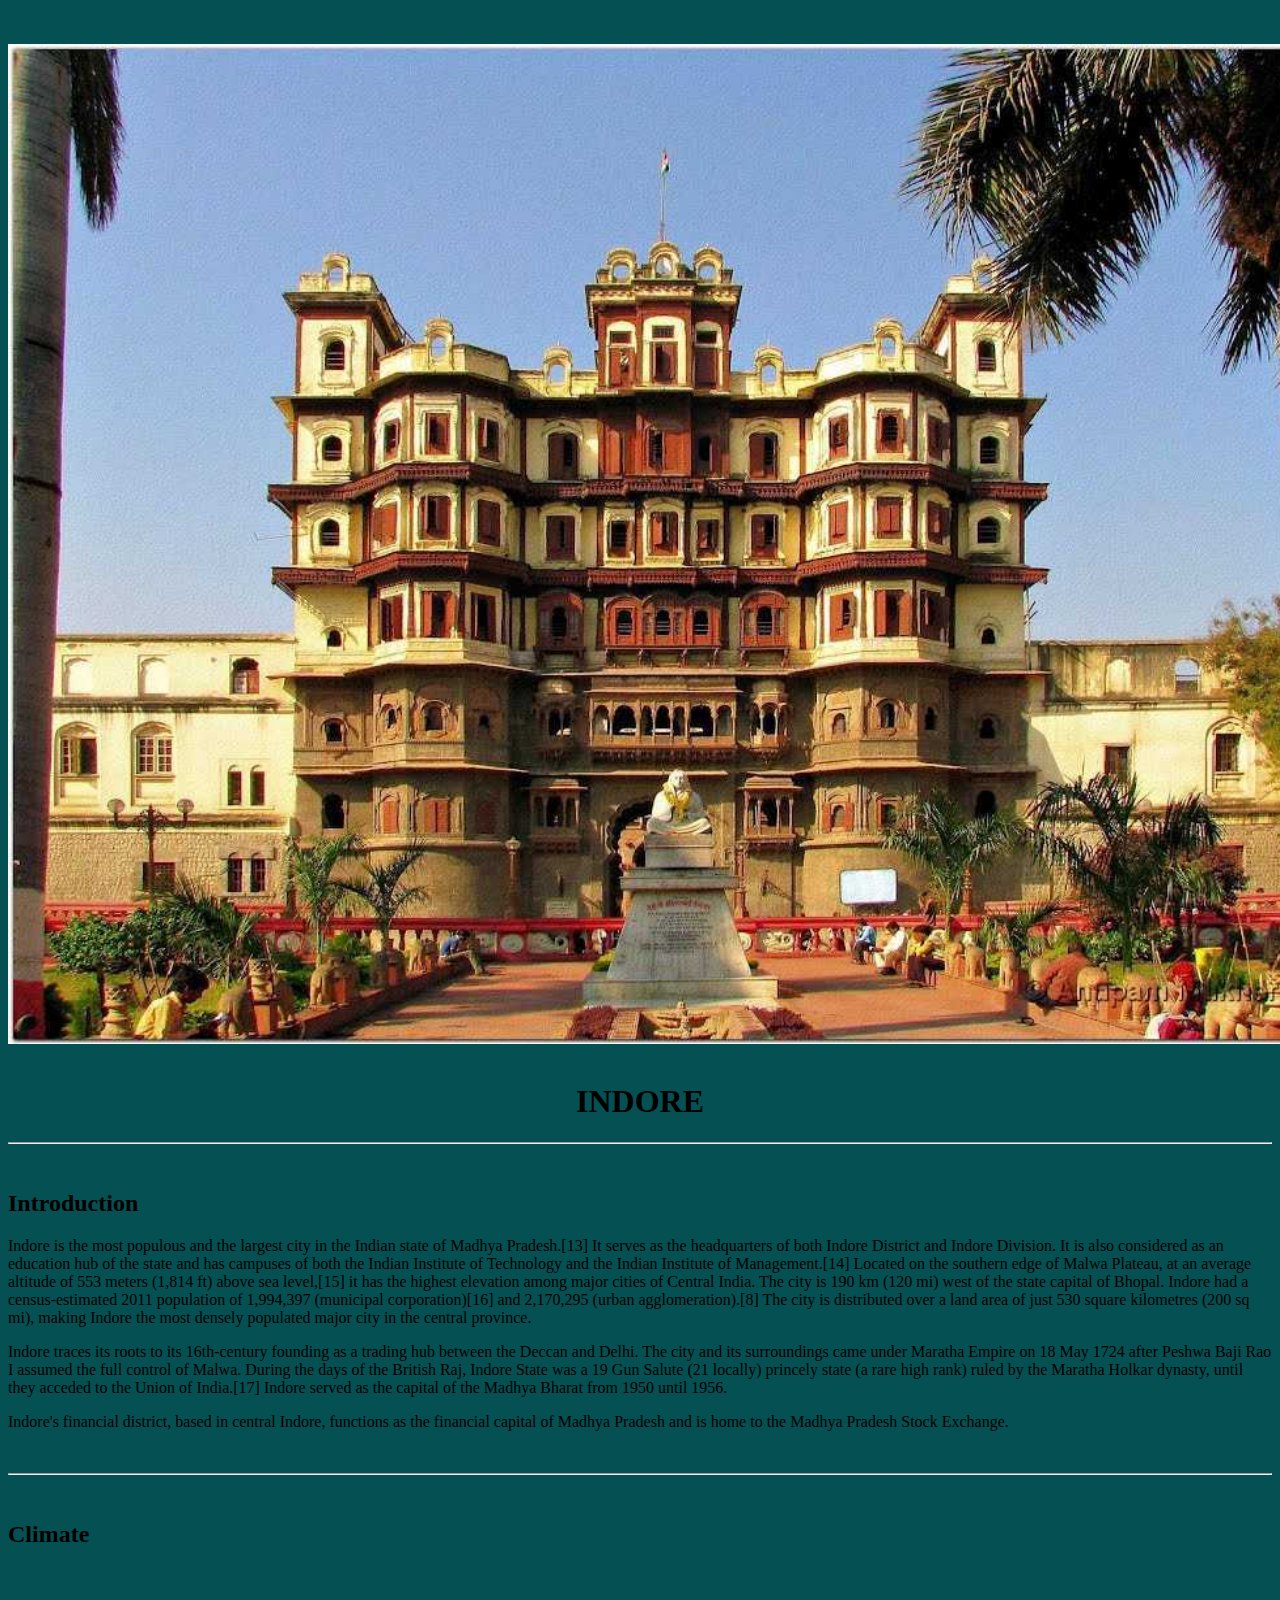
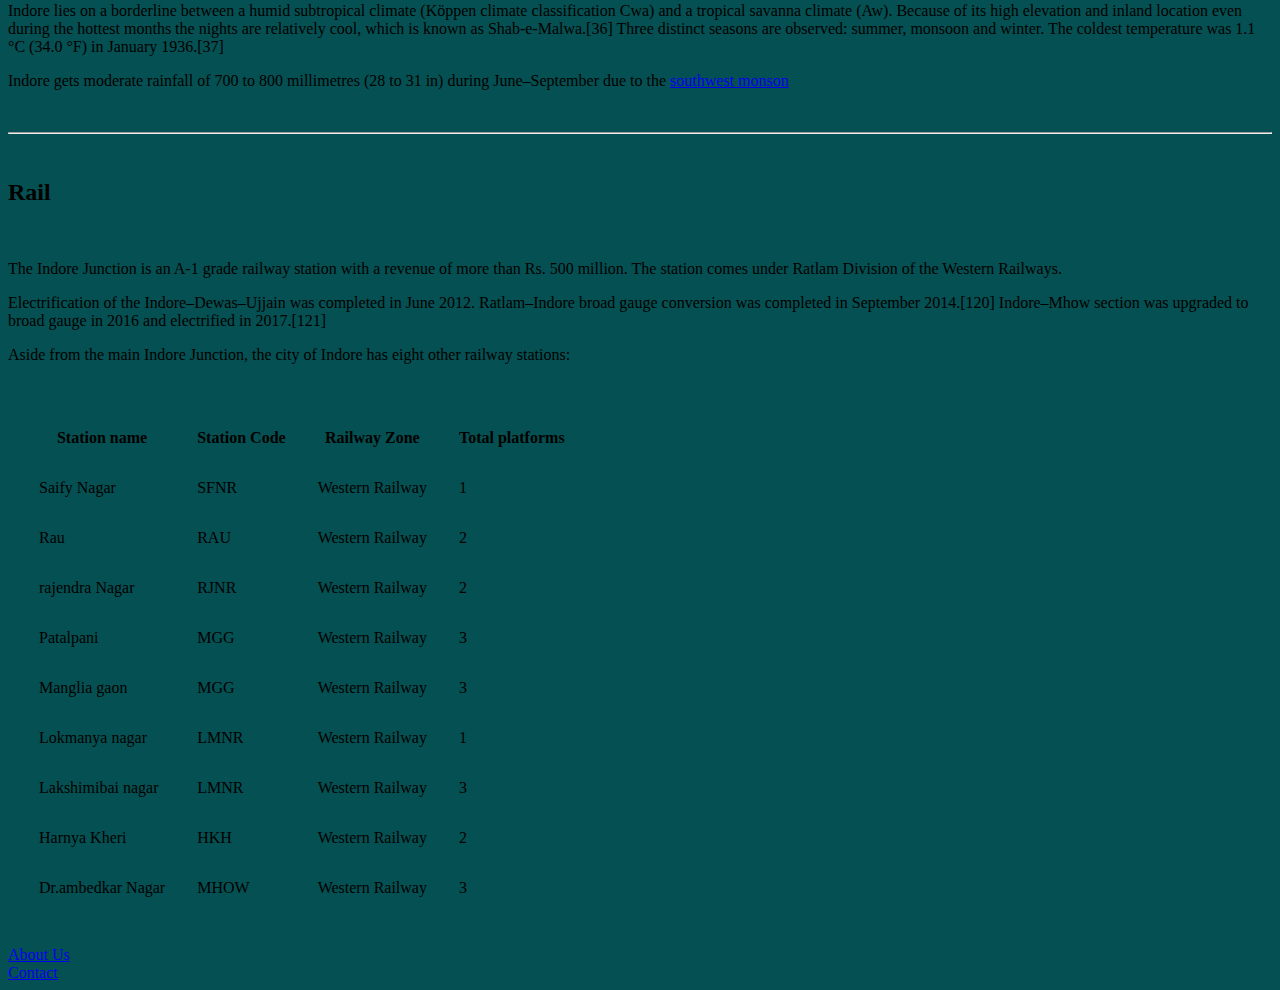
<file: Kapil Project2/index.html>
<html>
    <head>   
           
    
    </head>
    
<body style="background-color:#055052;">

    
    
    <br> 
    <br>

         <img src="images/indore2.jpg" width="1340" height="1000">
<br>

    <br> <h1>  <center>  INDORE  </center>     </h1>

         <hr>
<br>
     <h2>  Introduction </h2>
<p>   Indore  is the most populous and the largest city in the Indian state of Madhya Pradesh.[13] It serves as the headquarters of both Indore District and Indore Division. It is also considered as an education hub of the state and has campuses of both the Indian Institute of Technology and the Indian Institute of Management.[14] Located on the southern edge of Malwa Plateau, at an average altitude of 553 meters (1,814 ft) above sea level,[15] it has the highest elevation among major cities of Central India. The city is 190 km (120 mi) west of the state capital of Bhopal. Indore had a census-estimated 2011 population of 1,994,397 (municipal corporation)[16] and 2,170,295 (urban agglomeration).[8] The city is distributed over a land area of just 530 square kilometres (200 sq mi), making Indore the most densely populated major city in the central province.             </p>
   <p>     Indore traces its roots to its 16th-century founding as a trading hub between the Deccan and Delhi. The city and its surroundings came under Maratha Empire on 18 May 1724 after Peshwa Baji Rao I assumed the full control of Malwa. During the days of the British Raj, Indore State was a 19 Gun Salute (21 locally) princely state (a rare high rank) ruled by the Maratha Holkar dynasty, until they acceded to the Union of India.[17] Indore served as the capital of the Madhya Bharat from 1950 until 1956. </p>
<p> Indore's financial district, based in central Indore, functions as the financial capital of Madhya Pradesh and is home to the Madhya Pradesh Stock Exchange.     </p>

<br>

<hr>

<br>
   
    <h2>   Climate </h2>

<br> 

     <p> Indore lies on a borderline between a humid subtropical climate (Köppen climate classification Cwa) and a tropical savanna climate (Aw). Because of its high elevation and inland location even during the hottest months the nights are relatively cool, which is known as Shab-e-Malwa.[36] Three distinct seasons are observed: summer, monsoon and winter. The coldest temperature was 1.1 °C (34.0 °F) in January 1936.[37]    </p>
     <p> Indore gets moderate rainfall of 700 to 800 millimetres (28 to 31 in) during June–September due to the <a href="https://en.wikipedia.org/wiki/Monsoon"> southwest monson</a> 
     </p>

<br>

    <hr> 
    <br>
    <h2> Rail </h2>
    <br>
    <p>  The Indore Junction is an A-1 grade railway station with a revenue of more than Rs. 500 million. The station comes under Ratlam Division of the Western Railways.
            
    </p>
    <p> Electrification of the Indore–Dewas–Ujjain was completed in June 2012. Ratlam–Indore broad gauge conversion was completed in September 2014.[120] Indore–Mhow section was upgraded to broad gauge in 2016 and electrified in 2017.[121]

    </p>
    <p> Aside from the main Indore Junction, the city of Indore has eight other railway stations: 

    </p>
<br>
<table cellspacing="30"> <tr>
    <th> Station name</th>
    <th> Station Code   </th>
    <th> Railway Zone  </th>
    <th> Total platforms  </th>


</tr>      
    <tr> 
        <td> Saify Nagar  </td>
        <td> SFNR </td>
        <td> Western Railway   </td>
        <td> 1  </td>
    </tr>
    <tr>
        <td>  Rau  </td>
        <td> RAU    </td>
        <td> Western Railway   </td>
        <td>  2  </td>
    </tr>
    <tr>
        <td> rajendra Nagar  </td>
        <td> RJNR  </td>
        <td> Western Railway    </td>
        <td>  2  </td>
    </tr>
    <tr>
        <td> Patalpani   </td>
        <td>  MGG  </td>
        <td> Western Railway    </td>
        <td> 3   </td>
    </tr>
    <tr>

    <td> Manglia gaon    </td>
    <td> MGG    </td>
    <td> Western Railway     </td>
    <td>  3   </td>
</tr>
    <tr>
        <td> Lokmanya nagar    </td>
        <td> LMNR    </td>
        <td> Western Railway     </td>
        <td>  1  </td>
    </tr>
    <tr>
        <td> Lakshimibai nagar    </td>
        <td> LMNR    </td>
        <td> Western Railway    </td>
        <td> 3    </td>
    </tr>
    <tr>
        <td> Harnya Kheri   </td>
        <td> HKH   </td>
        <td> Western Railway   </td>
        <td>  2   </td>
    </tr>
    <tr>
        <td> Dr.ambedkar Nagar    </td>
        <td> MHOW    </td>
        <td> Western Railway   </td>
        <td> 3   </td>
    
    
    </tr>

    
</table>
<br> 
<a href="Aboutus.html"> About Us </a>
<br>
<a href="Contactme.html"> Contact  </a>
<br>



















</body>














































</html>
</file>
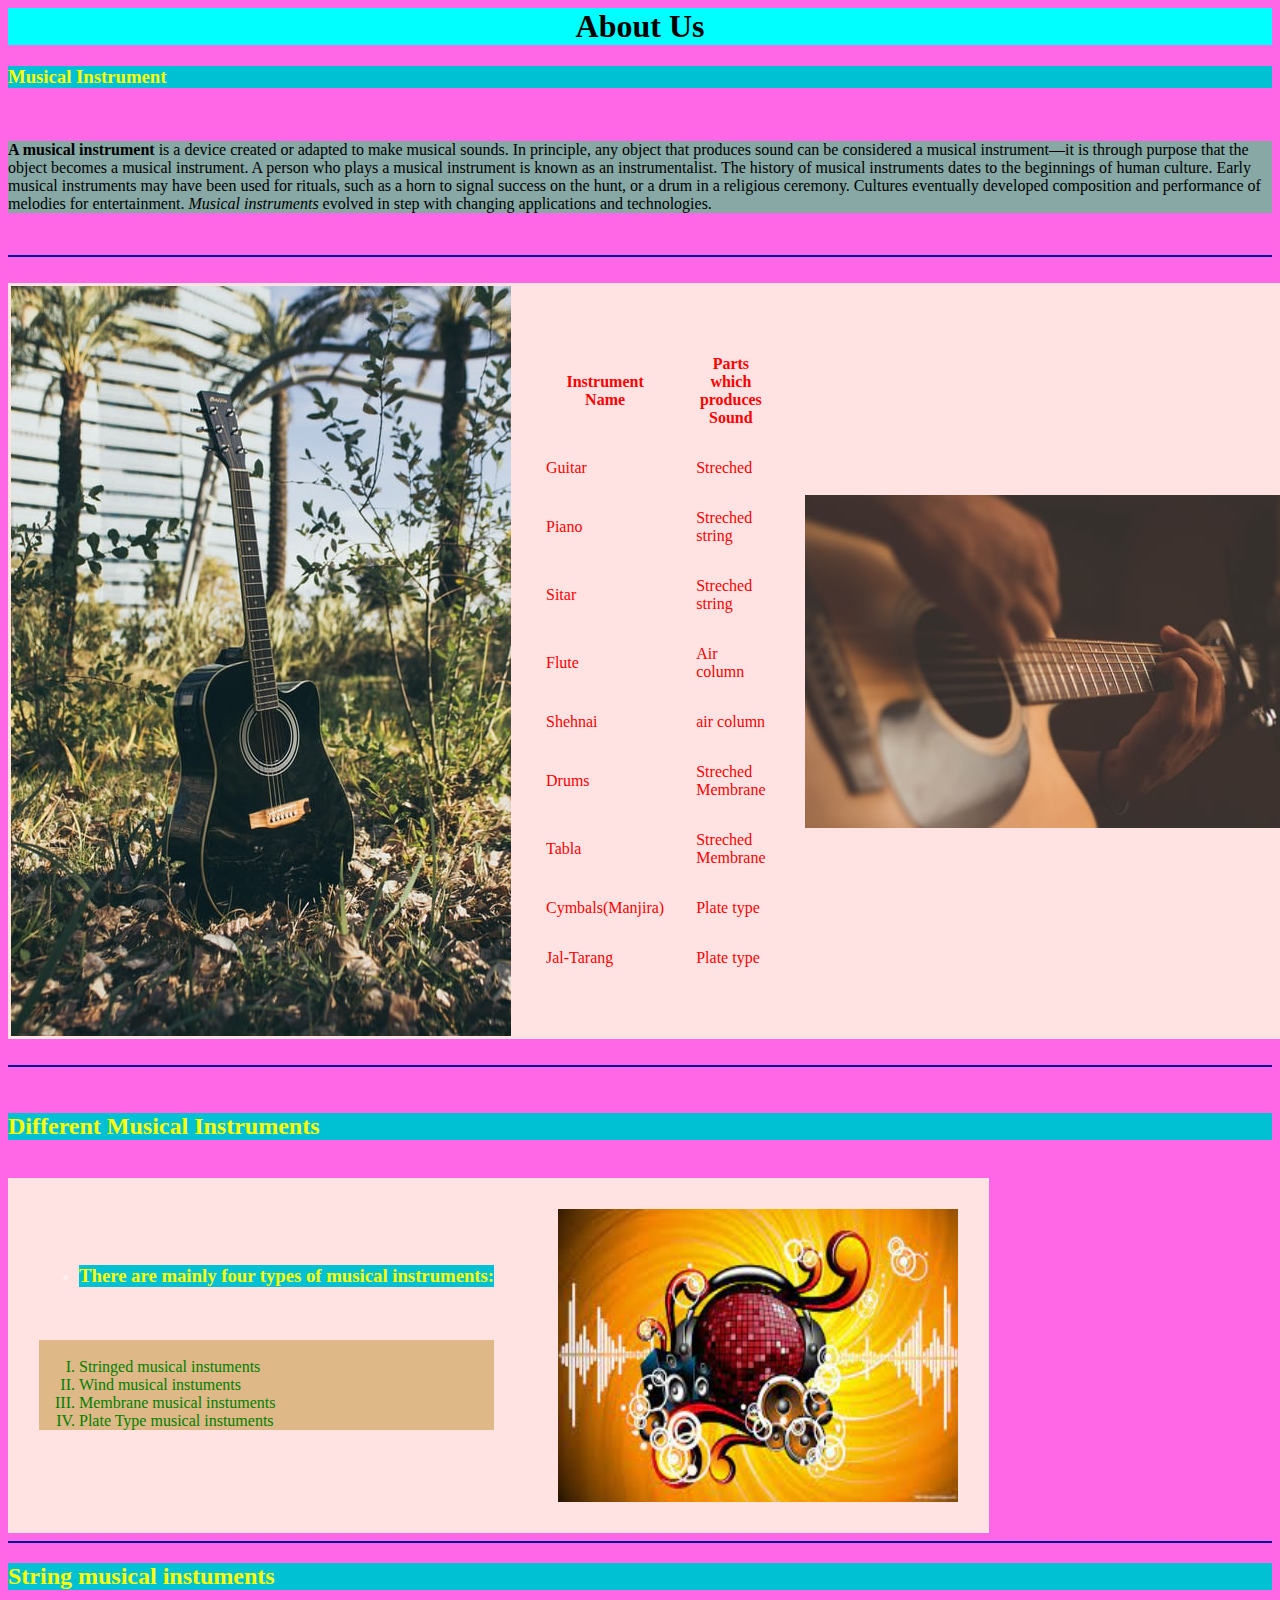
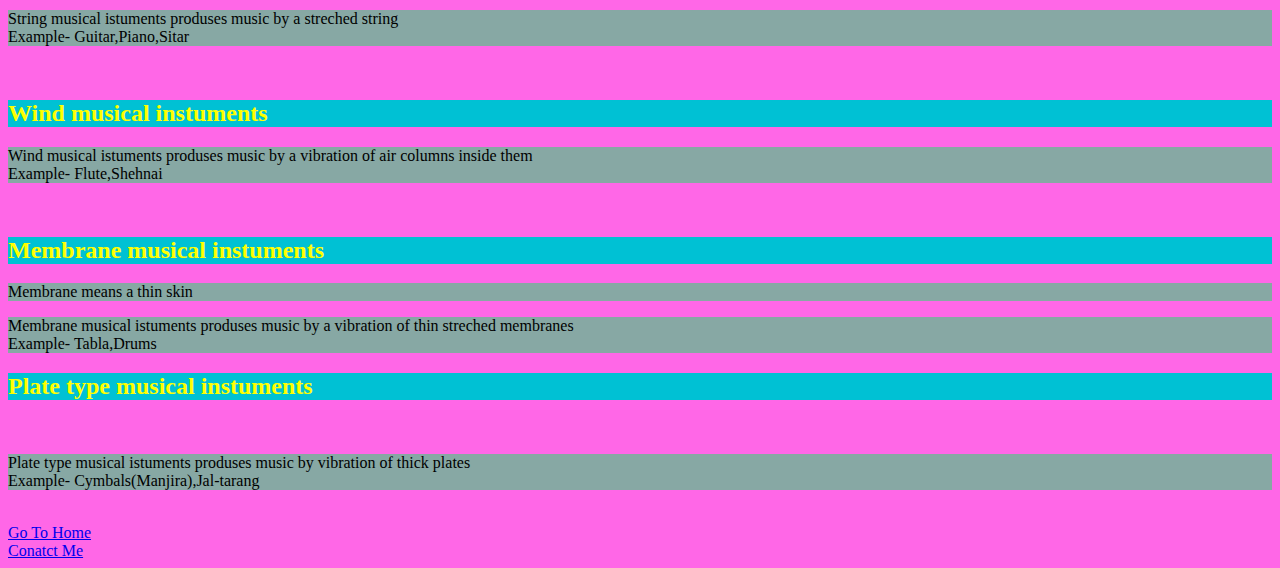
<file: Aboutus.html>
<html>
        <head> 
       <link rel="stylesheet" href="kapil/kapil.css"> 

       </head>

    <body>
        <center> <h1> About Us</h1></center>

        <h3> Musical Instrument </h3>
        <br>
        <p><strong> A musical instrument</strong> is a device created or adapted to make musical sounds. In principle, any object that produces sound can be considered a musical instrument—it is through purpose that the object becomes a musical instrument. A person who plays a musical instrument is known as an instrumentalist. The history of musical instruments dates to the beginnings of human culture. Early musical instruments may have been used for rituals, such as a horn to signal success on the hunt, or a drum in a religious ceremony. Cultures eventually developed composition and performance of melodies for entertainment.<em> Musical instruments</em> evolved in step with changing applications and technologies.         </p>
        <br>

           <hr>

        <br>
        <table> 
            
            <tr>

                <td>
                    
                    
                     <img src="images/music5.jpg">


                </td>

        
        <td>
            <table cellspacing="30">
            <tr> 
               <th> Instrument Name </th>

               <th> Parts which produces Sound </th>

             </tr>
                 <tr>

                     <td> Guitar </td>

                      <td>  Streched </td>

                 </tr>
 <tr>
     <td>  Piano </td>
     <td>   Streched string </td>
 </tr>
 <tr>
     <td>  Sitar </td>
     <td> Streched string </td>
 </tr>
 <tr>
    <td> Flute </td>
    <td>   Air column </td>
</tr>
 <tr> 
    <td>Shehnai </td>

    <td> air column  </td>
 </tr>
 <tr> 
    <td> Drums </td>
    <td> Streched Membrane    </td>

 </tr>
 
      <tr>

         <td> Tabla  </td>

         <td> Streched Membrane  </td>

      </tr>

      <tr>

        <td> Cymbals(Manjira)  </td>

        <td> Plate type </td>

      </tr>

      <tr>

        <td> Jal-Tarang  </td>
         <td> Plate type  </td>



          </tr>

      
              </table>
   <td>
             <td>
                <img src="images/music4.jpg">
             </td>
            </tr>
    </table>
    <br>
    <hr>


    <br>
            <h2> Different Musical Instruments   </h2>
            <br>
                <table cellspacing="30">
                     <tr>
                         <td>
                <ul>
                    
                    <li> <h3> There are mainly four types of musical instruments: </h3> </li> 
                
                </ul>
<br>
        <ol type="I">
            <br>
            <Li> Stringed musical instuments   </Li>

            <Li> Wind musical instuments  </Li>
        
            <Li> Membrane  musical instuments  </Li>

            <Li> Plate Type  musical instuments  </Li>  

        </ol>
        <td>
            <td>   <img src="images/music1.jpg"width="400" height="293" > </td>
    </tr> 
        </table>

<hr>

    <h2> String musical instuments </h2>

    


       <p>    String musical istuments produses music by a streched string <br>

      Example- Guitar,Piano,Sitar


       </p>
       <br>

       <h2> Wind musical instuments </h2>
      
       



       <p>   Wind musical istuments produses music by a vibration of air columns inside them <br>

        Example- Flute,Shehnai


        </p>

        <br>

       <h2> Membrane musical instuments </h2>
      
       
       <p> Membrane means a thin skin

       </p>
       



       <p>   Membrane musical istuments produses music by a vibration of thin streched membranes <br>
        
        Example- Tabla,Drums

       </p>

       

       <h2> Plate type musical instuments </h2>
   
       
   <br>
   
          <p>    Plate type musical istuments produses music by vibration of thick plates <br>
   
         Example- Cymbals(Manjira),Jal-tarang
   
   
          </p>
          
        
            
            
           
        



    
    
    
    
    
    
    
    
    
    
    
    
    
    
    
    
    
    
    
    
    
    
    
    
    
    
    
    
    
    
    
    
    
    
    
    
    
    
    
    
    
    </table>








        <br> 
        <a href="index.html"> Go To Home </a> 
        <br>
        <a href="Contactme.html"> Conatct Me </a> 
        <br>


        </body>

















</html>
</file>
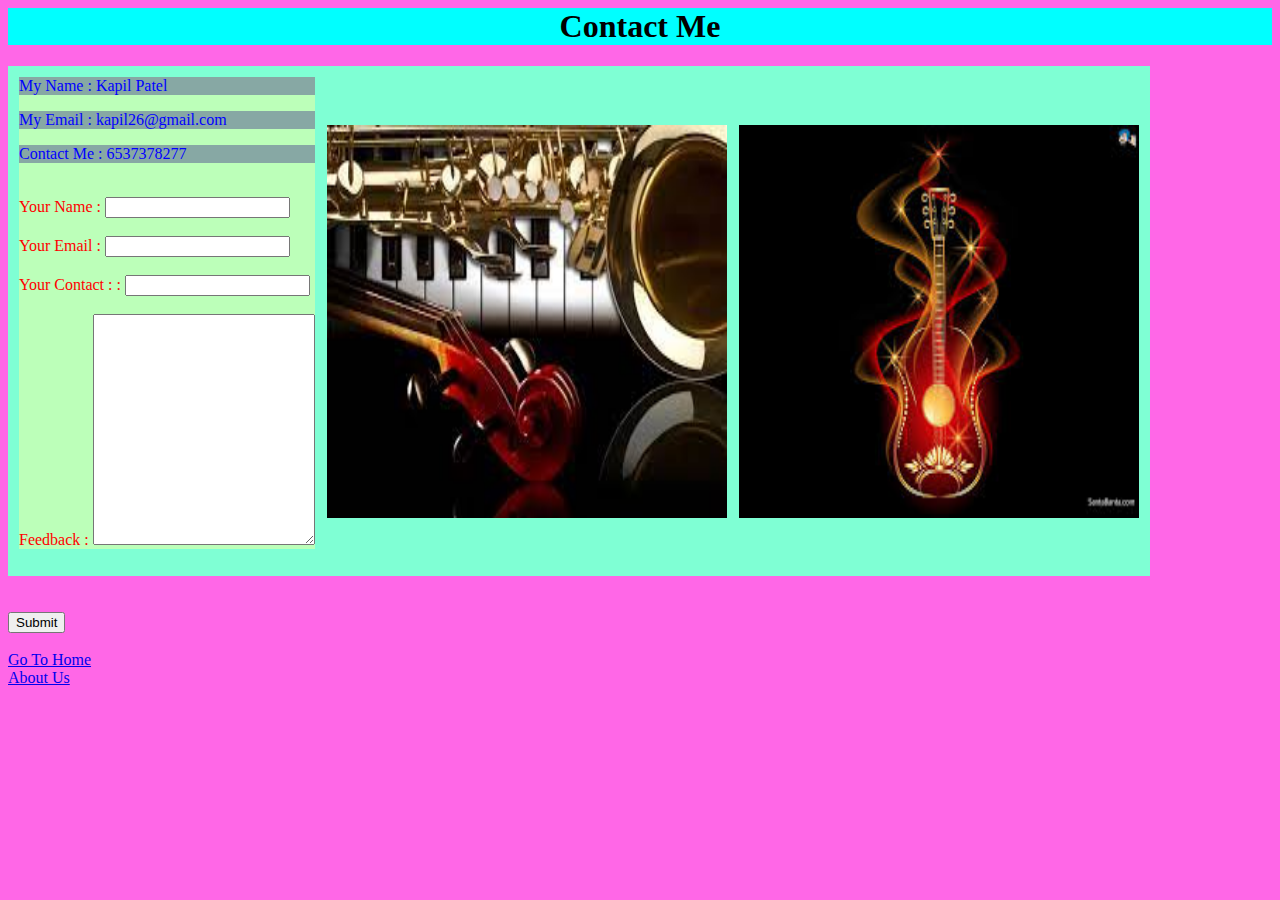
<file: Contactme.html>
<html>
      <head>
        <link rel="stylesheet" href="kapil/kapil.css"> 
        
      </head>
      <body>
            
    <center><h1> Contact Me </h1></center>


          <body> 

                   <table cellspacing="10" style=background-color:aquamarine;>
                
 <tr>

       <td>

             <form style=background-color:#BCFFB9;>

                    <p style=color:blue;>My Name : Kapil Patel</p>
                    
                    <p style=color:blue;> My Email : kapil26@gmail.com </p>
                    
                    <p style=color:blue;> Contact Me : 6537378277 </p>
                    <br>
                    <labal> Your Name : </labal> <input type="text">
                    <br>
                    <br>
                    <labal> Your Email : </labal> <input type="email">
                    <br>
                    <br>
                    <labal> Your Contact : : </labal> <input type="Number">
                    <br>
                    <br>
                    <labal> Feedback :  </labal> <textarea rows="15" cols="25"> </textarea>
                 </td>

                     <td> <img src="images/music.99.jpg" width="400" height="393"> 
                    
                    </td>  

                      <td> 
                          <img src="images/music66.jpg" width="400" height="393"> 
                        
                        </td>  
                    
                    </tr>

                    </table>
                    <br>
                    <br>
                    <input type="Submit"> 
                    <br>
                    <br>

                    <a href="index.html"> Go To Home </a>
                    <br> 
                    <a href="Aboutus.html"> About Us </a>
                    <br>

                    
                
                
                
                
                
                
                
                
                
                
                
                
                </form>


              

















          </body>

    












</html>
</file>
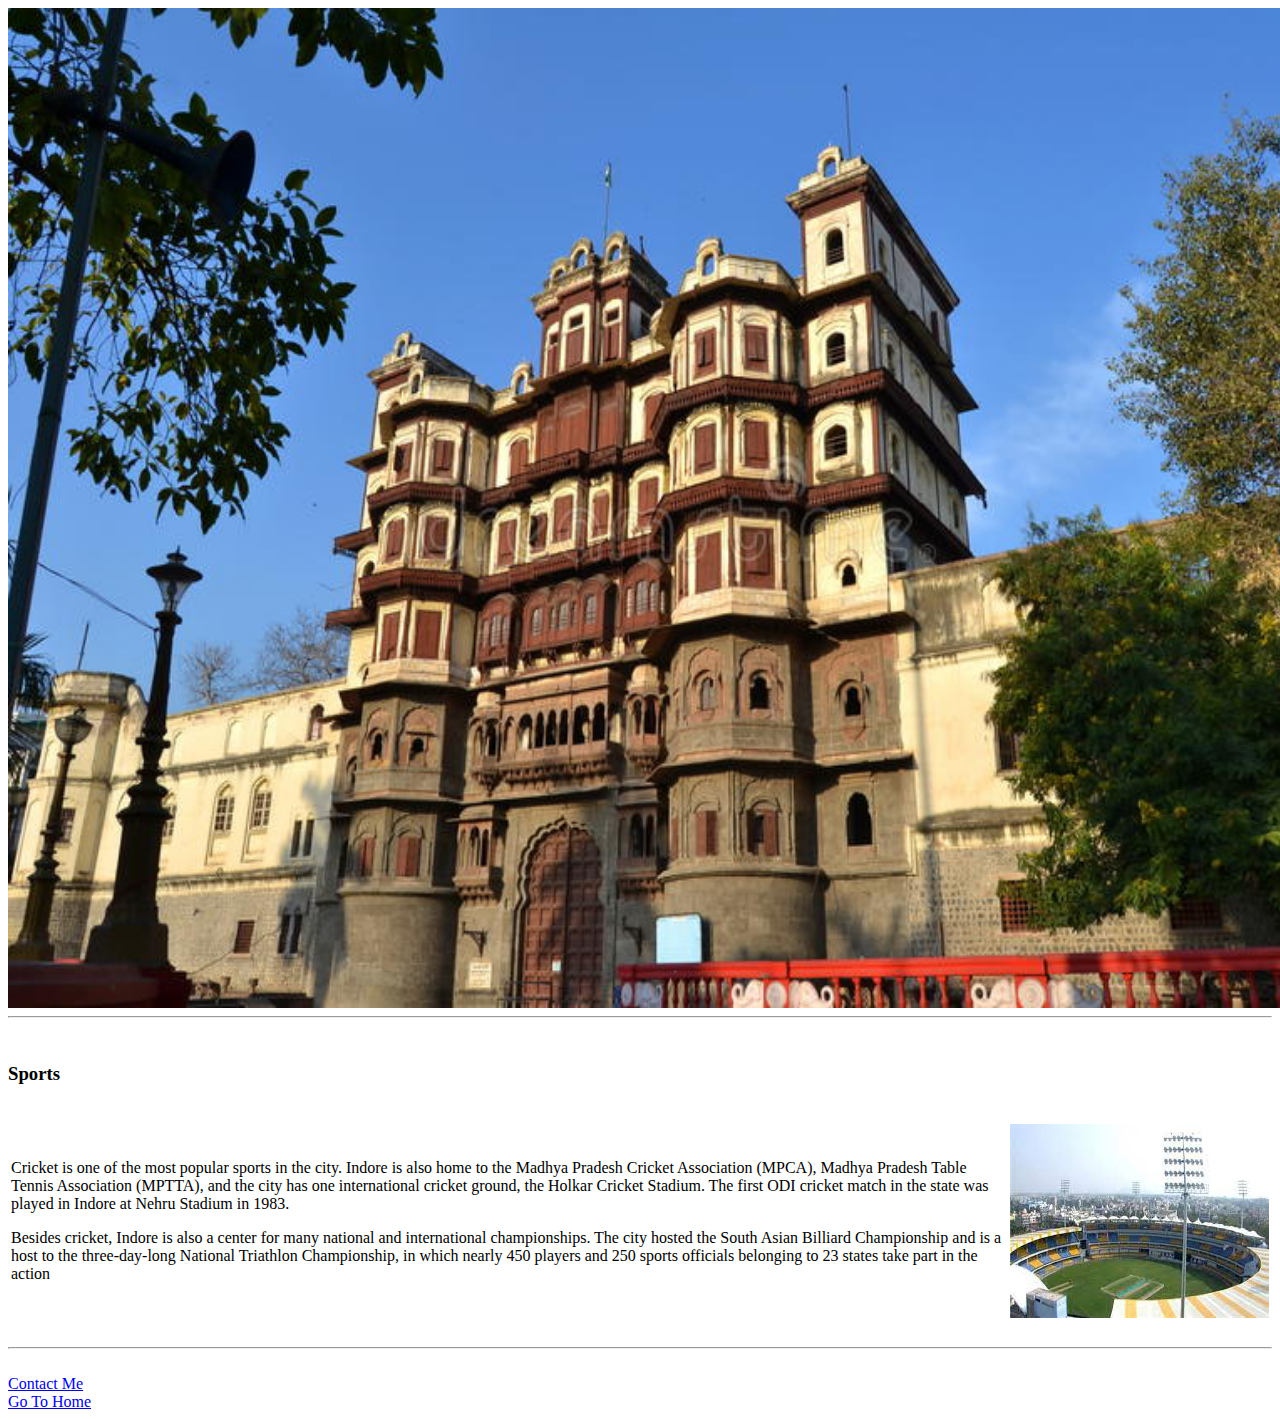
<file: Kapil Project2/Aboutus.html>
<html>
    <head>     </head>
    <body>
      <img src="images/indore1.jpg" width="1340" height="1000" >

<br>

<hr>
<br>

<h3> Sports
</h3>
<br>
<table> <tr>  <td>
<p>  Cricket is one of the most popular sports in the city. Indore is also home to the Madhya Pradesh Cricket Association (MPCA), Madhya Pradesh Table Tennis Association (MPTTA), and the city has one international cricket ground, the Holkar Cricket Stadium. The first ODI cricket match in the state was played in Indore at Nehru Stadium in 1983.   </p>

<P> Besides cricket, Indore is also a center for many national and international championships. The city hosted the South Asian Billiard Championship and is a host to the three-day-long National Triathlon Championship, in which nearly 450 players and 250 sports officials belonging to 23 states take part in the action </P>
</td>
<td> <img src="images/holkar stadium.jpg" > </td>
</tr>
</table>
<br>
<hr>

<br>
<a href="Contactme.html"> Contact Me </a>
<br>
<a href="index.html"> Go To Home </a>


    </body>









































</html>
</file>
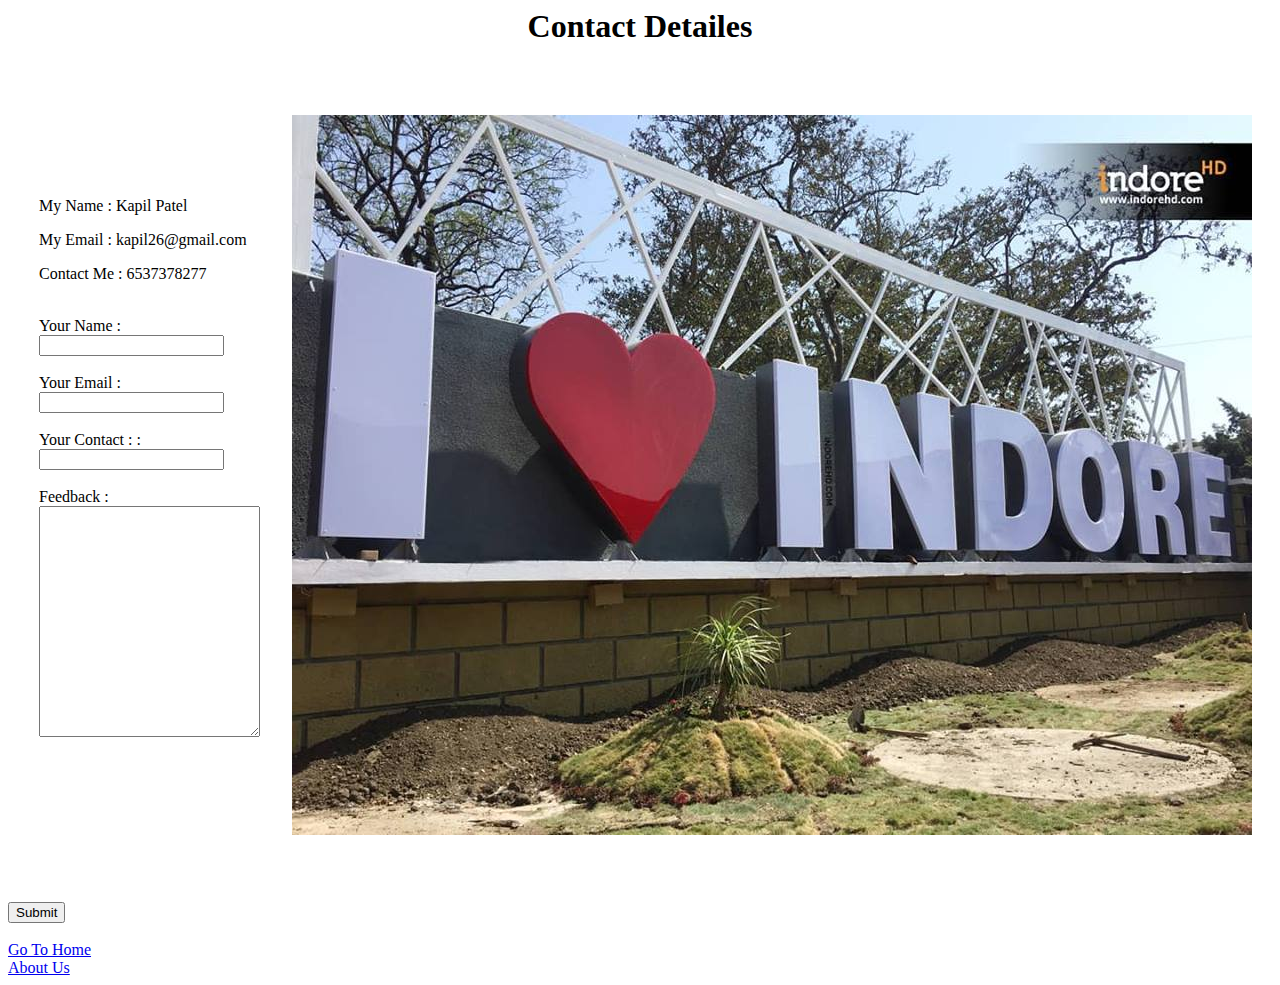
<file: Kapil Project2/Contactme.html>
<html>

    <center>  <head> <h1> Contact Detailes </h1>
     <br>
    
    
      </head> </center>


          <body>
              <table cellspacing="30"> <tr> <td>     

             <form>

                    <p>My Name : Kapil Patel</p>
                    
                    <p> My Email : kapil26@gmail.com </p>
                    
                    <p> Contact Me : 6537378277 </p>
                    <br>
                    <labal> Your Name : </labal> <input type="text">
                    <br>
                    <br>
                    <labal> Your Email : </labal> <input type="email">
                    <br>
                    <br>
                    <labal> Your Contact : : </labal> <input type="Number">
                    <br>
                    <br>
                    <labal> Feedback :  </labal> <textarea rows="15" cols="25"> </textarea>

                    <td> <img src="images/indore3.jpg"> </td>


                 
             </td>   </tr> </table>
                      
                    <br>
                    <br>
                    <input type="Submit"> 
                    <br>
                    <br>

                    <a href="index.html"> Go To Home </a>
                    <br> 
                    <a href="Aboutus.html"> About Us </a>
                    <br>

                    
                
                
                
                
                
                
                
                
                
                
                
                
                </form>


              

















          </body>

    












</html>
</file>
<file: kapil/kapil.css>
body{
    background-color:#FF67E7;
    }
h2,h3{
    background-color: #00C1D4;
    color:yellow;
     }
h1{
   background-color: aqua;
   color:black;
   border:solid2px yellow;
   }
p{
  background-color:#87A8A4;
 }
 hr{
     border-style:none;
     background-color:#04009A;
     height:2px 
    }
 ul{
     color:#FDEFEF;
 }
 ol{
     background-color: burlywood;
     color:green;
 } 
 table{
     background-color:#FFE3E3;
     color:red;
 }
</file>
